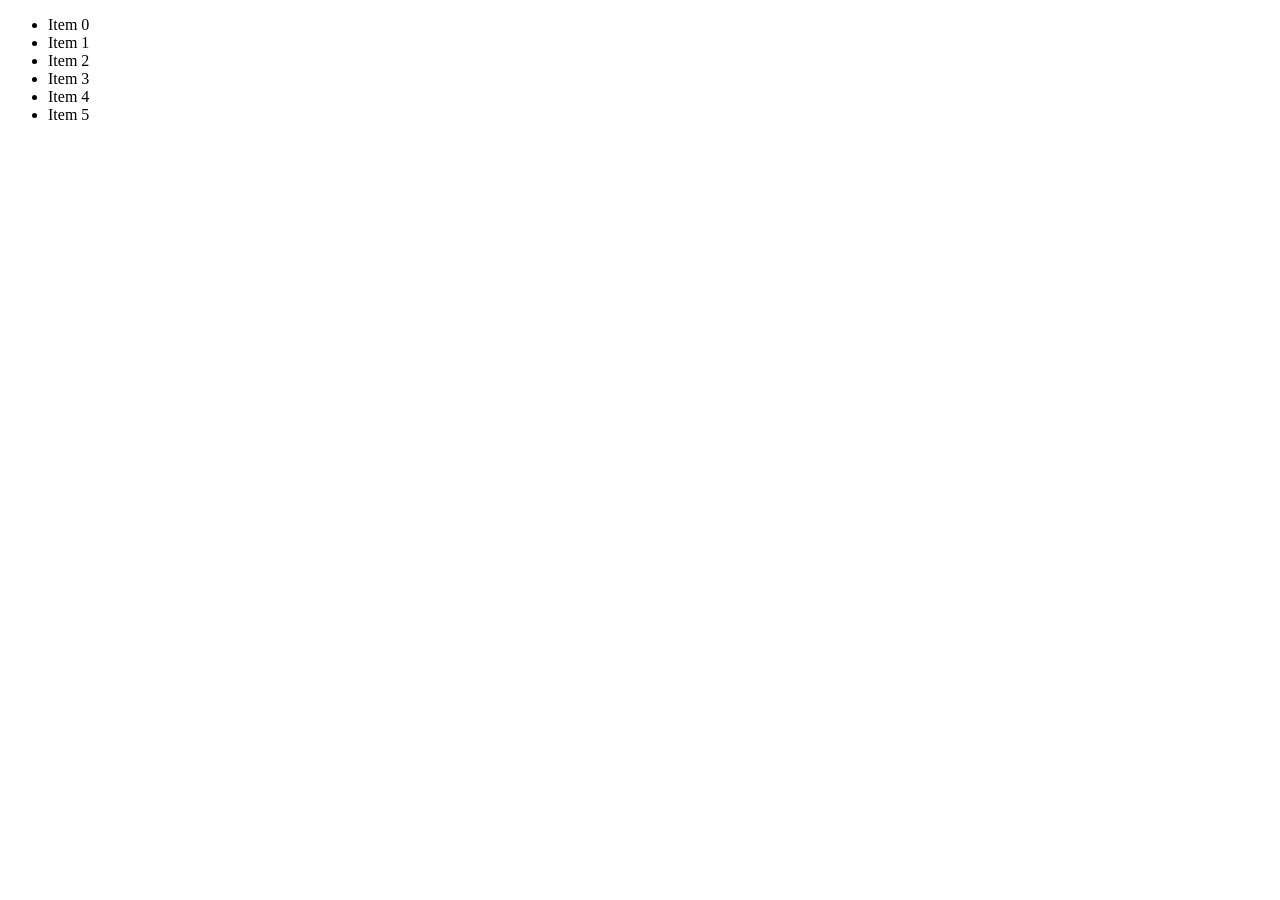
<file: exercicio1/index.html>
<!DOCTYPE html>
<html lang="pt-br">
<head>
    <meta charset="UTF-8">
    <meta http-equiv="X-UA-Compatible" content="IE=edge">
    <meta name="viewport" content="width=device-width, initial-scale=1.0">
    <script src="script.js" defer></script>
    <title>Prática Guiada 1</title>
</head>
<body>
    <ul id="lista">
        <li>Item 1</li>
        <li>Item 2</li>
        <li>Item 3</li>
        <li>Item 4</li>
      </ul>
</body>
</html>
</file>
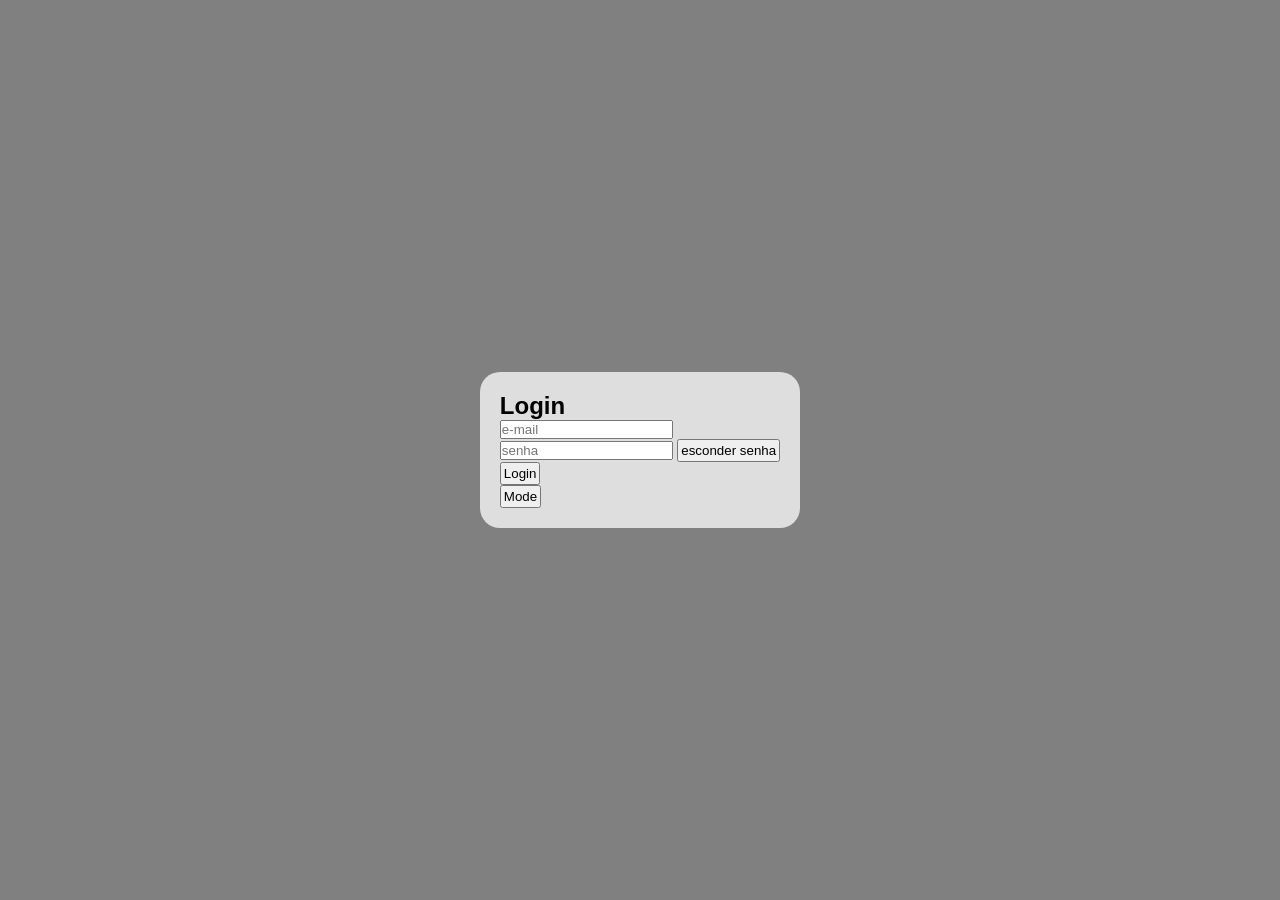
<file: exercicio2/index.html>
<!DOCTYPE html>
<html lang="pt-br">
<head>
    <meta charset="UTF-8">
    <meta http-equiv="X-UA-Compatible" content="IE=edge">
    <meta name="viewport" content="width=device-width, initial-scale=1.0">
    <script src="script.js" defer></script>
    <link rel="stylesheet" href="style.css">
    <title>Prática Guiada 2</title>
</head>
<body>
    <main class="container">
        <form class="light">
          <h2>Login</h2>
          <input type="text" id="email" placeholder="e-mail" />
          <br />
          <input type="text" id="password" placeholder="senha" />
          <button onclick="mudarInputPassword(event)">esconder senha</button>
          <br />
          <button>Login</button>
          <br />
          <button onclick="alterarModoDeEstilo(event)">Mode</button>
        </form>
      </main>
</body>
</html>
</file>
<file: exercicio2/style.css>
* {
  padding: 0;
  margin: 0;
}

.container {
  display: flex;
  justify-content: center;
  align-items: center;
  height: 100vh;
  width: 100vw;
  background-color: gray;
}

form {
  padding: 20px;
  border-radius: 20px;
  font-family: sans-serif;
}

button {
  padding: 2px;
}

.light {
  background-color: #dedede;
  color: black;
}

.dark {
  background-color: #3f3f3f;
  color: white;
}

.dark input {
  background-color: #1d1d1d;
  color: white;
}

.dark button {
  background-color: #8e8e8e;
  color: white;
}
</file>
